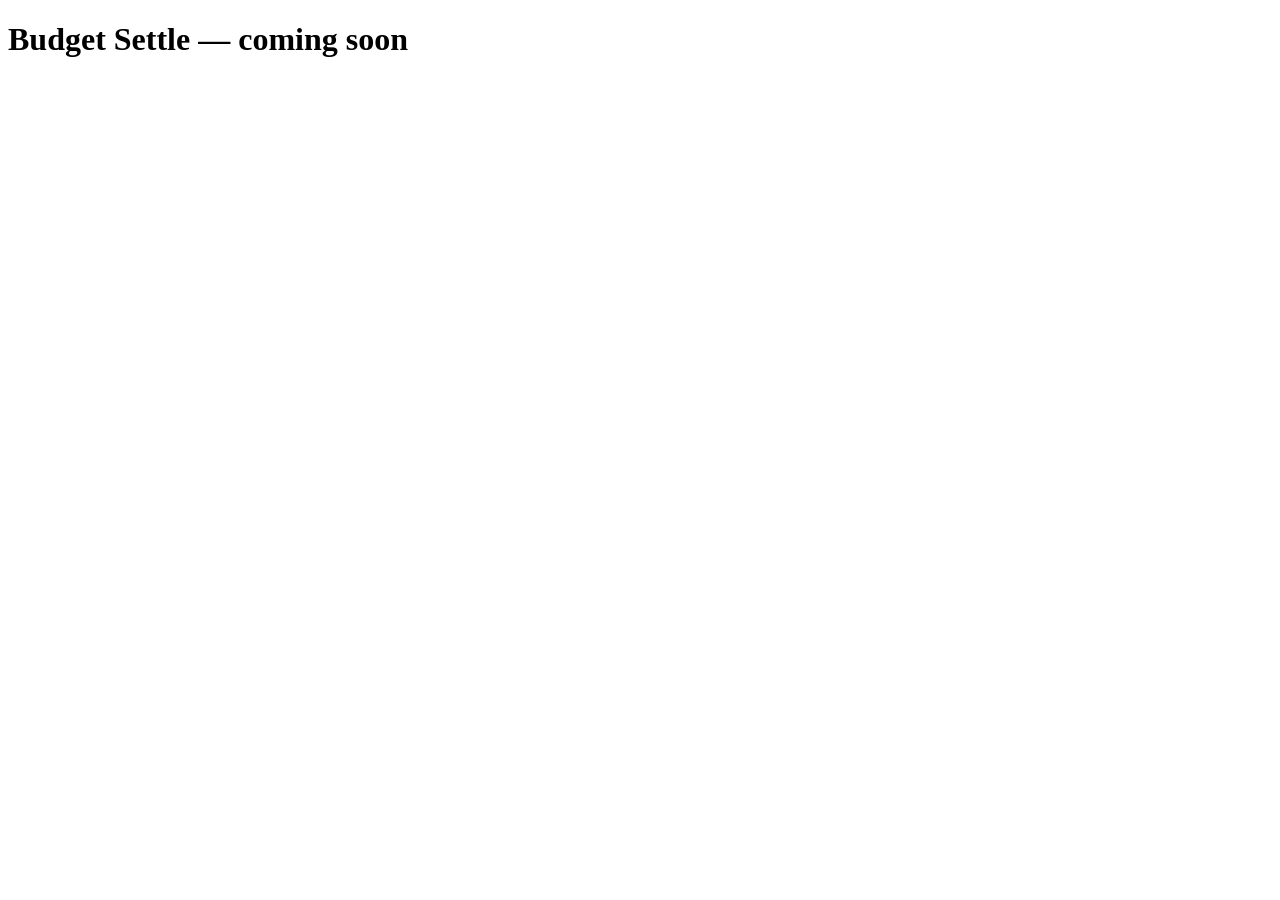
<file: index.html>
<!DOCTYPE html>
<html lang="en">
<head>
  <meta charset="UTF-8">
  <meta name="viewport" content="width=device-width, initial-scale=1.0">
  <title>Budget Settle</title>
</head>
<body>
  <h1>Budget Settle — coming soon</h1>
</body>
</html>
</file>
